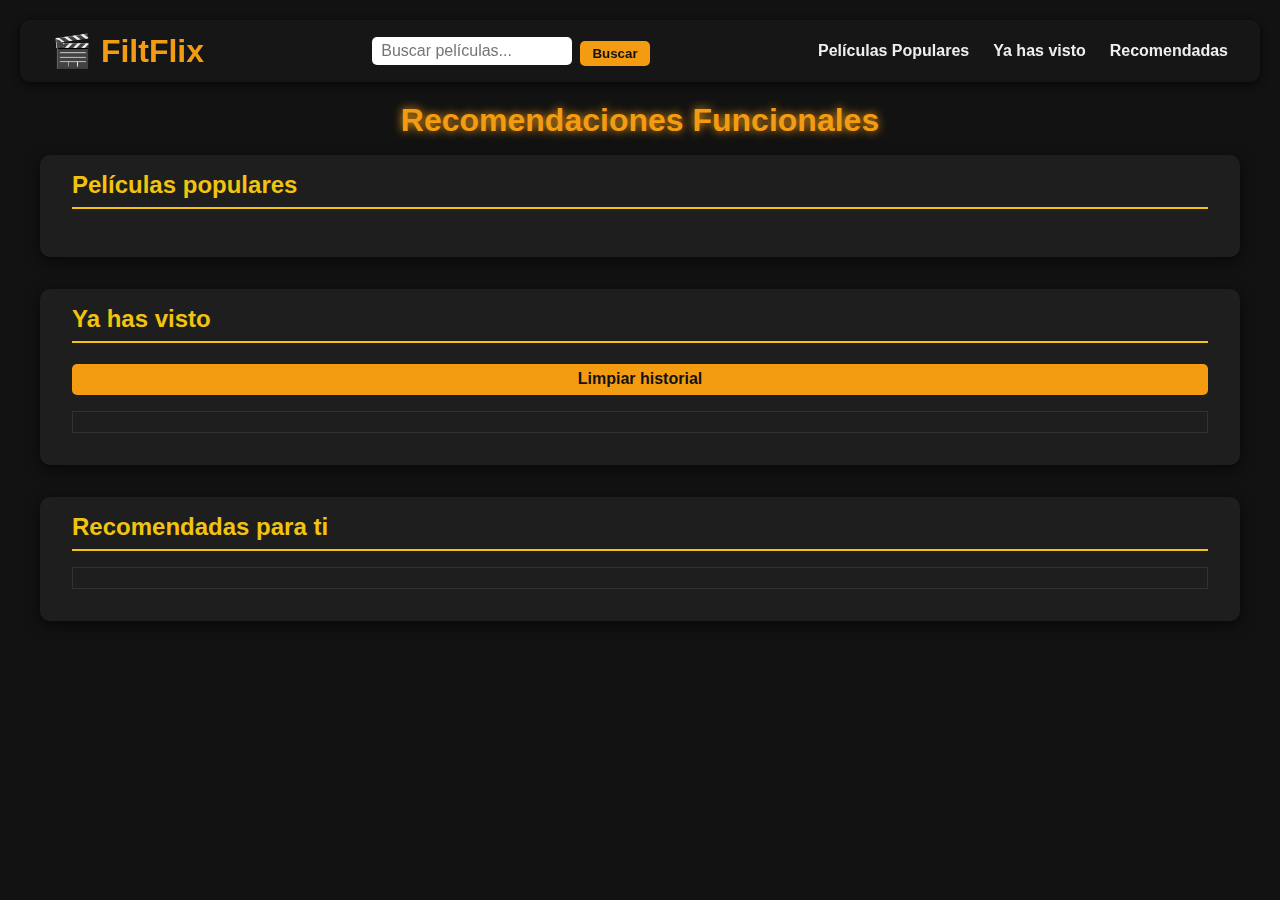
<file: index.html>
<!DOCTYPE html>
<html lang="es">
<head>
  <meta charset="UTF-8">
  <meta name="viewport" content="width=device-width, initial-scale=1.0">
  <title>FiltFlix</title>
  <link rel="stylesheet" href="style.css">
</head>
<body>

  <nav class="navbar">
    <div class="nav-logo">🎬 FiltFlix</div>
    <form id="search-form" class="nav-search">
        <input type="search" id="search-input" placeholder="Buscar películas..." autocomplete="off" />
        <button type="submit" class="ola">Buscar</button>
    </form>
    <ul class="nav-links">
        <li><a href="#movies">Películas Populares</a></li>
        <li><a href="#seen">Ya has visto</a></li>
        <li><a href="#recommended">Recomendadas</a></li>
    </ul>
  </nav>


  <h1>Recomendaciones Funcionales</h1>

  <section id="movies">
    <h2>Películas populares</h2>
    <div id="movie-list"></div>
  </section>

  <section id="seen">
    <h2>Ya has visto</h2>
    <button id="clear-history">Limpiar historial</button>
    <div id="seen-list"></div>
  </section>

  <section id="recommended">
  <h2>Recomendadas para ti</h2>
  <div id="recommended-list"></div>
  </section>


  <script src="script.js"></script>
</body>
</html>
</file>
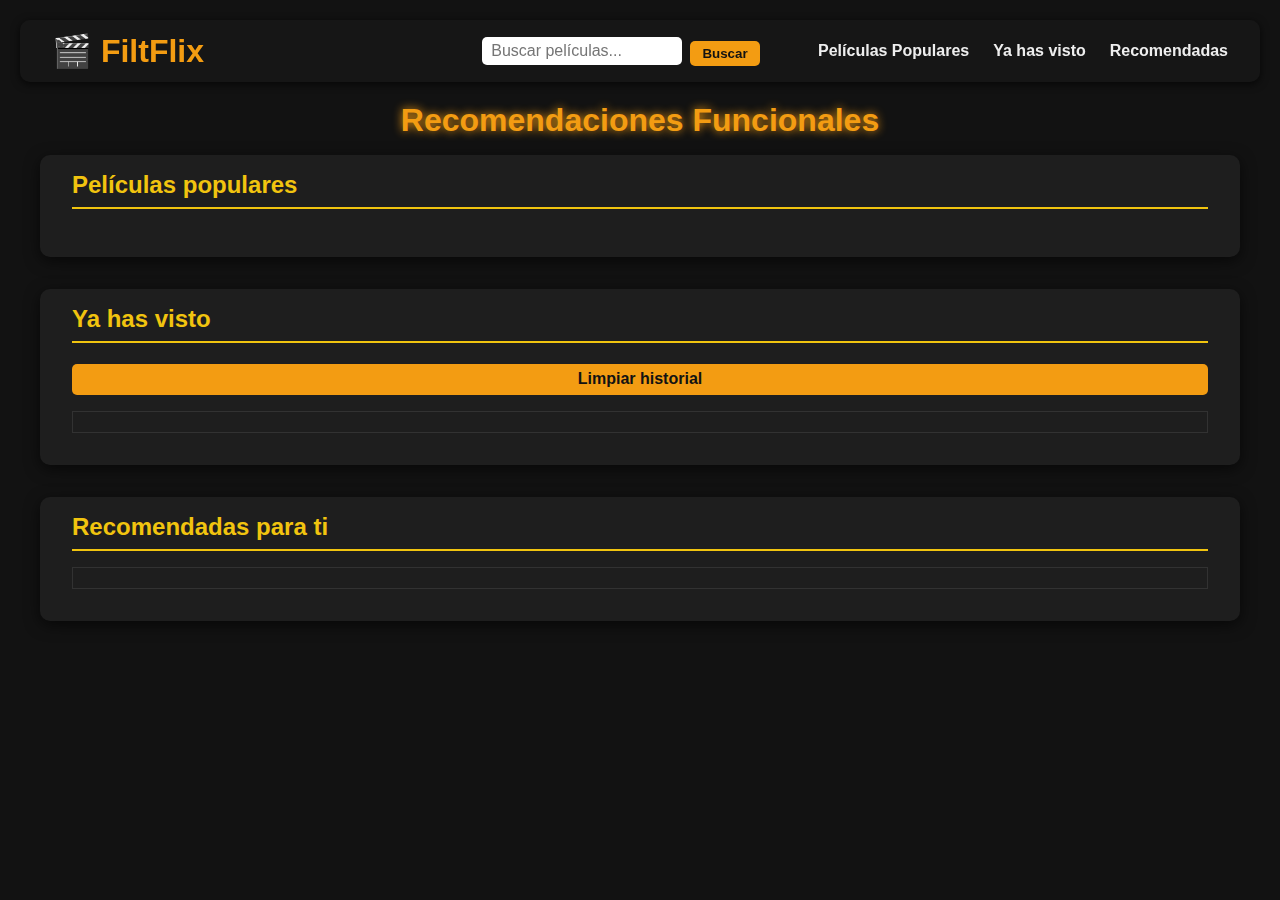
<file: Frontend/index.html>
<!DOCTYPE html>
<html lang="es">
<head>
  <meta charset="UTF-8">
  <meta name="viewport" content="width=device-width, initial-scale=1.0">
  <title>FiltFlix</title>
  <link rel="stylesheet" href="style.css">
</head>
<body>

  <nav class="navbar">
    <div class="nav-logo">🎬 FiltFlix</div>
    <form id="search-form" class="nav-search">
        <input type="search" id="search-input" placeholder="Buscar películas..." autocomplete="off" />
        <button type="submit" class="ola">Buscar</button>
    </form>
    <ul class="nav-links">
        <li><a href="#movies">Películas Populares</a></li>
        <li><a href="#seen">Ya has visto</a></li>
        <li><a href="#recommended">Recomendadas</a></li>
    </ul>
  </nav>


  <h1>Recomendaciones Funcionales</h1>

  <section id="movies">
    <h2>Películas populares</h2>
    <div id="movie-list"></div>
  </section>

  <section id="seen">
    <h2>Ya has visto</h2>
    <button id="clear-history">Limpiar historial</button>
    <div id="seen-list"></div>
  </section>

  <section id="recommended">
  <h2>Recomendadas para ti</h2>
  <div id="recommended-list"></div>
  </section>


  <script src="../Backend/script.js"></script>
</body>
</html>
</file>
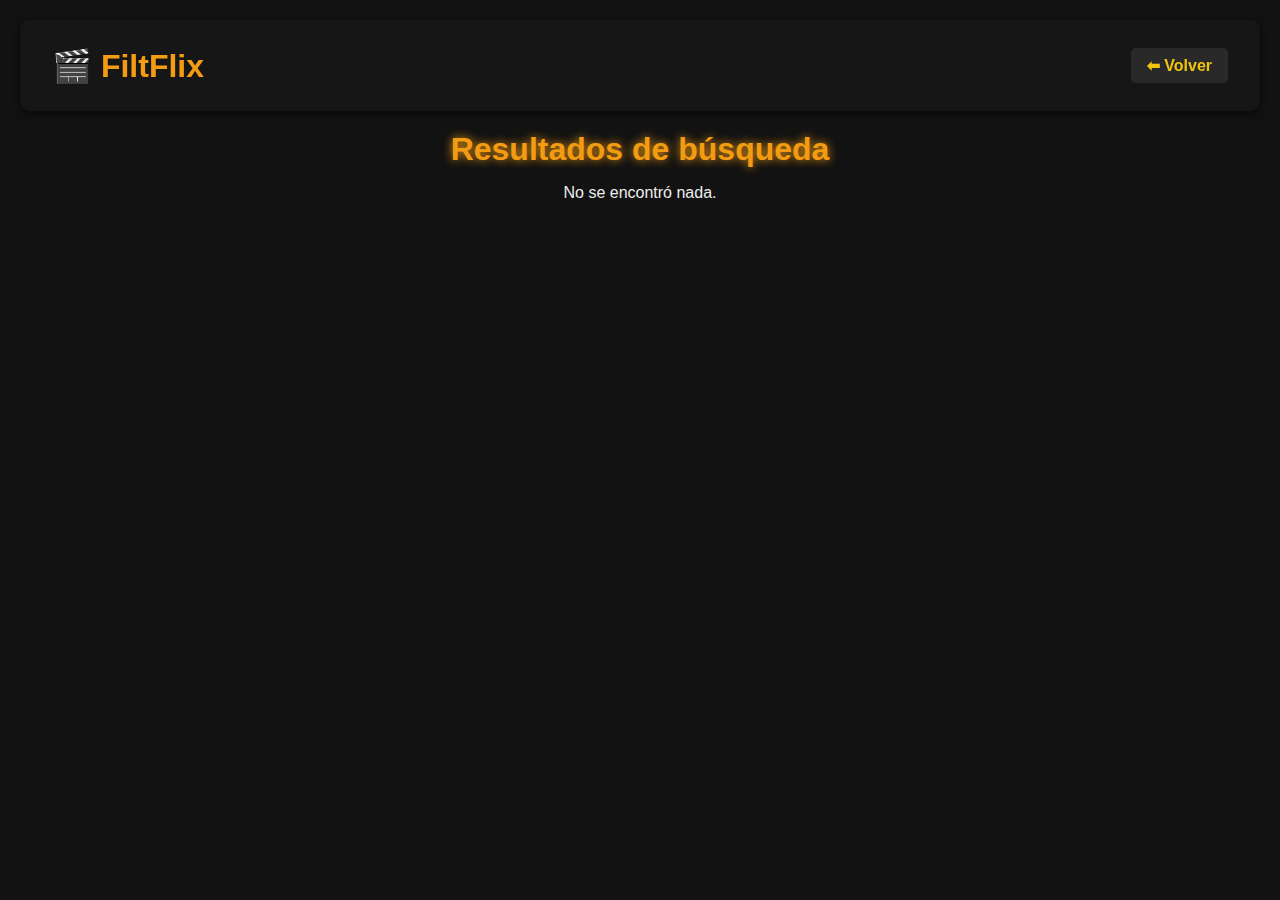
<file: Frontend/resultados.html>
<!DOCTYPE html>
<html lang="es">
<head>
  <meta charset="UTF-8">
  <meta name="viewport" content="width=device-width, initial-scale=1.0">
  <title>Resultados - FiltFlix</title>
  <link rel="stylesheet" href="style.css">
</head>
<body>
  <nav class="navbar">
    <div class="nav-logo">🎬 FiltFlix</div>
    <a href="index.html" class="back-link">⬅ Volver</a>
  </nav>

  <h1>Resultados de búsqueda</h1>
  <div id="results-list"></div>

  <script src="../Backend/resultados.js"></script>
</body>


</html>
</file>
<file: style.css>
/* Reset básico */
* {
  box-sizing: border-box;
  margin: 0;
  padding: 0;
}

body {
  font-family: 'Segoe UI', Tahoma, Geneva, Verdana, sans-serif;
  background-color: #121212;
  color: #eee;
  padding: 20px;
  min-height: 100vh;
  display: flex;
  flex-direction: column;
  align-items: center;
}

h1 {
  margin-bottom: 1rem;
  font-weight: 700;
  color: #f39c12;
  text-shadow: 0 0 10px #f39c12;
}

section {
  width: 100%;
  max-width: 1200px;
  margin-bottom: 2rem;
  background-color: #1e1e1e;
  padding: 1rem 2rem 2rem 2rem;
  border-radius: 10px;
  box-shadow: 0 4px 15px rgba(0,0,0,0.6);
}

h2 {
  margin-bottom: 1rem;
  color: #f1c40f;
  border-bottom: 2px solid #f1c40f;
  padding-bottom: 0.5rem;
}

#movie-list,
#seen-list,
#recommended-list {
  display: flex;
  flex-wrap: wrap;
  gap: 1rem;
  justify-content: space-between;
}

.movie {
  display: grid;
  background-color: #292929;
  border-radius: 8px;
  padding: 0.5rem;
  width: 18%;
  text-align: center;
  box-shadow: 0 3px 8px rgba(0,0,0,0.7);
  transition: transform 0.2s ease;
}

.movie:hover {
  box-shadow: 0px 0px 10px 0px #616060;
  transform: scale(1.05);
}

.movie img {
  width: 100%;
  border-radius: 5px;
  margin-bottom: 0.5rem;
}

.movie p {
  font-size: 0.9rem;
  margin-bottom: 0.25rem;
  color: #ddd;
}

.movie p strong {
  color: #f39c12;
}

.movie p em {
  font-style: normal;
  color: #bbb;
  font-size: 0.8rem;
}
.ola {
  padding:100rem 100rem;
  border: none;
  height: 100%;
  border-radius: 5px;
  background-color: #f39c12;
  color: #121212;
  cursor: pointer;
  font-weight: 600;
  transition: background-color 0.2s ease;
}

.ola:hover {
  
  background-color: #d17c09;
}

button {
  margin-top: 0.3rem;
  padding: 0.4rem 0.5rem;
  border: none;
  border-radius: 5px;
  background-color: #f39c12;
  color: #121212;
  cursor: pointer;
  font-weight: 600;
  transition: background-color 0.2s ease;
  
}

button:hover {
  
  background-color: #d17c09;
}

/* Botón limpiar historial */
#clear-history {
  margin-bottom: 1rem;
  width: 100%;
  font-size: 1rem;
}

/* Responsive para móviles */
@media (max-width: 600px) {
  .movie {
    width: 45%;
  }
}

.navbar {
  width: 100%;
  background-color: #1f1f1f50;
  backdrop-filter: blur(15px);
  display: flex;
  justify-content: space-between;
  align-items: center;
  padding: 0.75rem 2rem;
  box-shadow: 0 2px 8px rgba(0,0,0,0.7);
  position: sticky;
  top: 0;
  z-index: 1000;
  margin-bottom: 20px;
  border-radius: 10px;
}

.nav-logo {
  font-size: 2rem;
  font-weight: 700;
  color: #f39c12;
  user-select: none;
  display: flex;
}

.nav-links {
  list-style: none;
  display: flex;
  gap: 1.5rem;
}

.nav-links li a {
  color: #eee;
  text-decoration: none;
  font-weight: 600;
  transition: color 0.3s ease;
}

.nav-links li a:hover {
  color: #f39c12;
}

/* Responsive móvil */
@media (max-width: 600px) {
  .navbar {
    flex-direction: column;
    align-items: flex-start;
  }
  .nav-links {
    flex-direction: column;
    width: 100%;
    gap: 0.75rem;
    margin-top: 0.5rem;
  }
  .nav-links li a {
    font-size: 1.1rem;
  }
}

.nav-search {
  display: flex;
  align-items: center;
  justify-content: center;
  gap: 0.5rem;
  height: 100%;

}

#search-input {
  padding: 0.3rem 0.6rem;
  border-radius: 5px;
  border: none;
  font-size: 1rem;
  width: 200px;
}

#search-input:focus {
  outline: 2px solid #f39c12;
}

.nav-search button {
  
  background-color: #f39c12;
  border: none;
  color: #121212;
  padding: 0.3rem 0.8rem;
  border-radius: 5px;
  font-weight: 600;
  cursor: pointer;
  transition: background-color 0.2s ease;
  height: 100%;
}

.nav-search button:hover {
  background-color: #d17c09;
}

/* Responsive: que la barra se adapte */
@media (max-width: 600px) {
  .nav-search {
    width: 100%;
    margin-top: 0.5rem;
  }
  #search-input {
    width: 100%;
  }
}

#seen-list, #recommended-list {
  max-height: 1050px; /* o la altura que consideres para 3 filas */
  overflow-y: auto;
  border: 1px solid #323232; /* opcional, para delimitar visualmente */
  padding: 10px;
  display: flex;
  flex-wrap: wrap;
  gap: 15px;
}
</file>
<file: Frontend/style.css>
/* Reset básico */
* {
  box-sizing: border-box;
  margin: 0;
  padding: 0;
}

body {
  font-family: 'Segoe UI', Tahoma, Geneva, Verdana, sans-serif;
  background-color: #121212;
  color: #eee;
  padding: 20px;
  min-height: 100vh;
  display: flex;
  flex-direction: column;
  align-items: center;
}

h1 {
  margin-bottom: 1rem;
  font-weight: 700;
  color: #f39c12;
  text-shadow: 0 0 10px #f39c12;
}

section {
  width: 100%;
  max-width: 1200px;
  margin-bottom: 2rem;
  background-color: #1e1e1e;
  padding: 1rem 2rem 2rem 2rem;
  border-radius: 10px;
  box-shadow: 0 4px 15px rgba(0,0,0,0.6);
}

h2 {
  margin-bottom: 1rem;
  color: #f1c40f;
  border-bottom: 2px solid #f1c40f;
  padding-bottom: 0.5rem;
}

#movie-list,
#seen-list,
#recommended-list,
#results-list {
  display: flex;
  flex-wrap: wrap;
  gap: 1rem;
  justify-content: space-between;
}

.movie {
  display: grid;
  background-color: #292929;
  border-radius: 8px;
  padding: 0.5rem;
  width: 18%;
  text-align: center;
  box-shadow: 0 3px 8px rgba(0,0,0,0.7);
  transition: transform 0.2s ease;
}

.movie:hover {
  box-shadow: 0px 0px 10px 0px #616060;
  transform: scale(1.05);
}

.movie img {
  width: 100%;
  border-radius: 5px;
  margin-bottom: 0.5rem;
}

.movie p {
  font-size: 0.9rem;
  margin-bottom: 0.25rem;
  color: #ddd;
}

.movie p strong {
  color: #f39c12;
}

.movie p em {
  font-style: normal;
  color: #bbb;
  font-size: 0.8rem;
}
.ola {
  padding:100rem 100rem;
  border: none;
  height: 100%;
  border-radius: 5px;
  background-color: #f39c12;
  color: #121212;
  cursor: pointer;
  font-weight: 600;
  transition: background-color 0.2s ease;
}

.ola:hover {
  
  background-color: #d17c09;
}

button {
  margin-top: 0.3rem;
  padding: 0.4rem 0.5rem;
  border: none;
  border-radius: 5px;
  background-color: #f39c12;
  color: #121212;
  cursor: pointer;
  font-weight: 600;
  transition: background-color 0.2s ease;
  
}

button:hover {
  
  background-color: #d17c09;
}

/* Botón limpiar historial */
#clear-history {
  margin-bottom: 1rem;
  width: 100%;
  font-size: 1rem;
}

/* Responsive para móviles */
@media (max-width: 600px) {
  .movie {
    width: 45%;
  }
}

.navbar {
  width: 100%;
  background-color: #1f1f1f50;
  backdrop-filter: blur(15px);
  display: flex;
  justify-content: space-between;
  align-items: center;
  padding: 0.75rem 2rem;
  box-shadow: 0 2px 8px rgba(0,0,0,0.7);
  position: sticky;
  top: 0;
  z-index: 1000;
  margin-bottom: 20px;
  border-radius: 10px;
}

.nav-logo {
  font-size: 2rem;
  font-weight: 700;
  color: #f39c12;
  user-select: none;
  display: flex;
}

.nav-links {
  list-style: none;
  display: flex;
  gap: 1.5rem;
}

.nav-links li a {
  color: #eee;
  text-decoration: none;
  font-weight: 600;
  transition: color 0.3s ease;
}

.nav-links li a:hover {
  color: #f39c12;
}

/* Responsive móvil */
@media (max-width: 600px) {
  .navbar {
    flex-direction: column;
    align-items: flex-start;
  }
  .nav-links {
    flex-direction: column;
    width: 100%;
    gap: 0.75rem;
    margin-top: 0.5rem;
  }
  .nav-links li a {
    font-size: 1.1rem;
  }
}

.nav-search {
  display: flex;
  align-items: center;
  justify-content: center;
  gap: 0.5rem;
  height: 100%;
  margin-left: 220px;

}

#search-input {
  padding: 0.3rem 0.6rem;
  border-radius: 5px;
  border: none;
  font-size: 1rem;
  width: 200px;
}

#search-input:focus {
  outline: 2px solid #f39c12;
}

.nav-search button {
  
  background-color: #f39c12;
  border: none;
  color: #121212;
  padding: 0.3rem 0.8rem;
  border-radius: 5px;
  font-weight: 600;
  cursor: pointer;
  transition: background-color 0.2s ease;
  height: 100%;
}

.nav-search button:hover {
  background-color: #d17c09;
}

/* Responsive: que la barra se adapte */
@media (max-width: 600px) {
  .nav-search {
    width: 100%;
    margin-top: 0.5rem;
  }
  #search-input {
    width: 100%;
  }
}

#seen-list, #recommended-list {
  max-height: 1050px; /* o la altura que consideres para 3 filas */
  overflow-y: auto;
  border: 1px solid #323232; /* opcional, para delimitar visualmente */
  padding: 10px;
  display: flex;
  flex-wrap: wrap;
  gap: 15px;
}

.back-link {
  display: inline-block;
  margin: 1rem 0;
  padding: 0.5rem 1rem;
  background-color: #292929;
  color: #f1c40f;
  text-decoration: none;
  border-radius: 5px;
  font-weight: bold;
  transition: background-color 0.2s ease;
}

.back-link:hover {
  background-color: #444;
}
</file>
